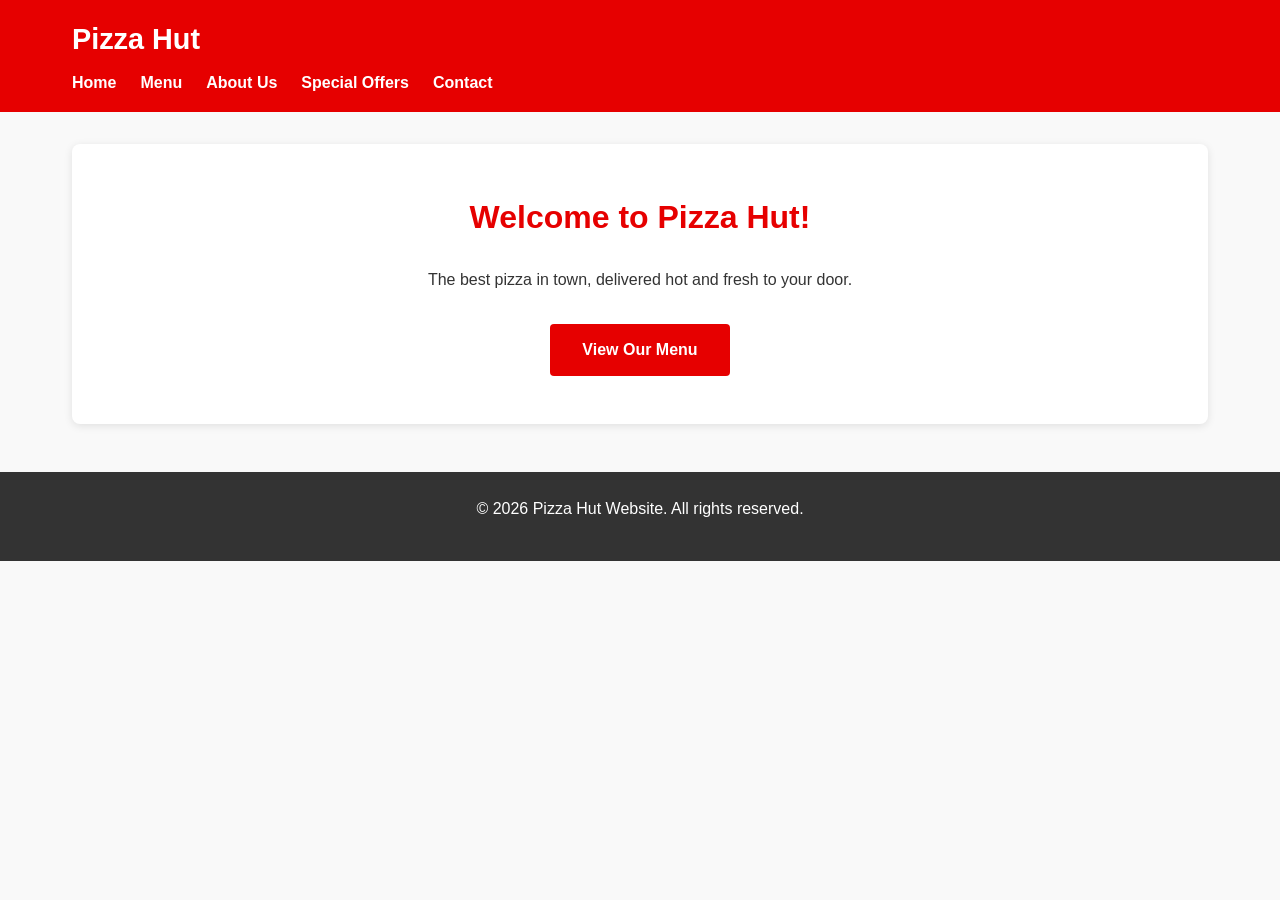
<file: index.html>
<!DOCTYPE html>
<html lang="en">
<head>
    <meta charset="UTF-8">
    <meta name="viewport" content="width=device-width, initial-scale=1.0">
    <title>Pizza Hut - Home</title>
    <link rel="stylesheet" href="styles.css">
</head>
<body>
    <header>
        <nav>
            <h1>Pizza Hut</h1>
            <ul>
                <li><a href="index.html">Home</a></li>
                <li><a href="menu.html">Menu</a></li>
                <li><a href="about.html">About Us</a></li>
                <li><a href="offers.html">Special Offers</a></li>
                <li><a href="contact.html">Contact</a></li>
            </ul>
        </nav>
    </header>

    <main>
        <section class="hero">
            <h2>Welcome to Pizza Hut!</h2>
            <p>The best pizza in town, delivered hot and fresh to your door.</p>
            <a href="menu.html" class="btn">View Our Menu</a>
        </section>
    </main>

    <footer>
        <p>&copy; 2026 Pizza Hut Website. All rights reserved.</p>
    </footer>
</body>
</html>
</file>
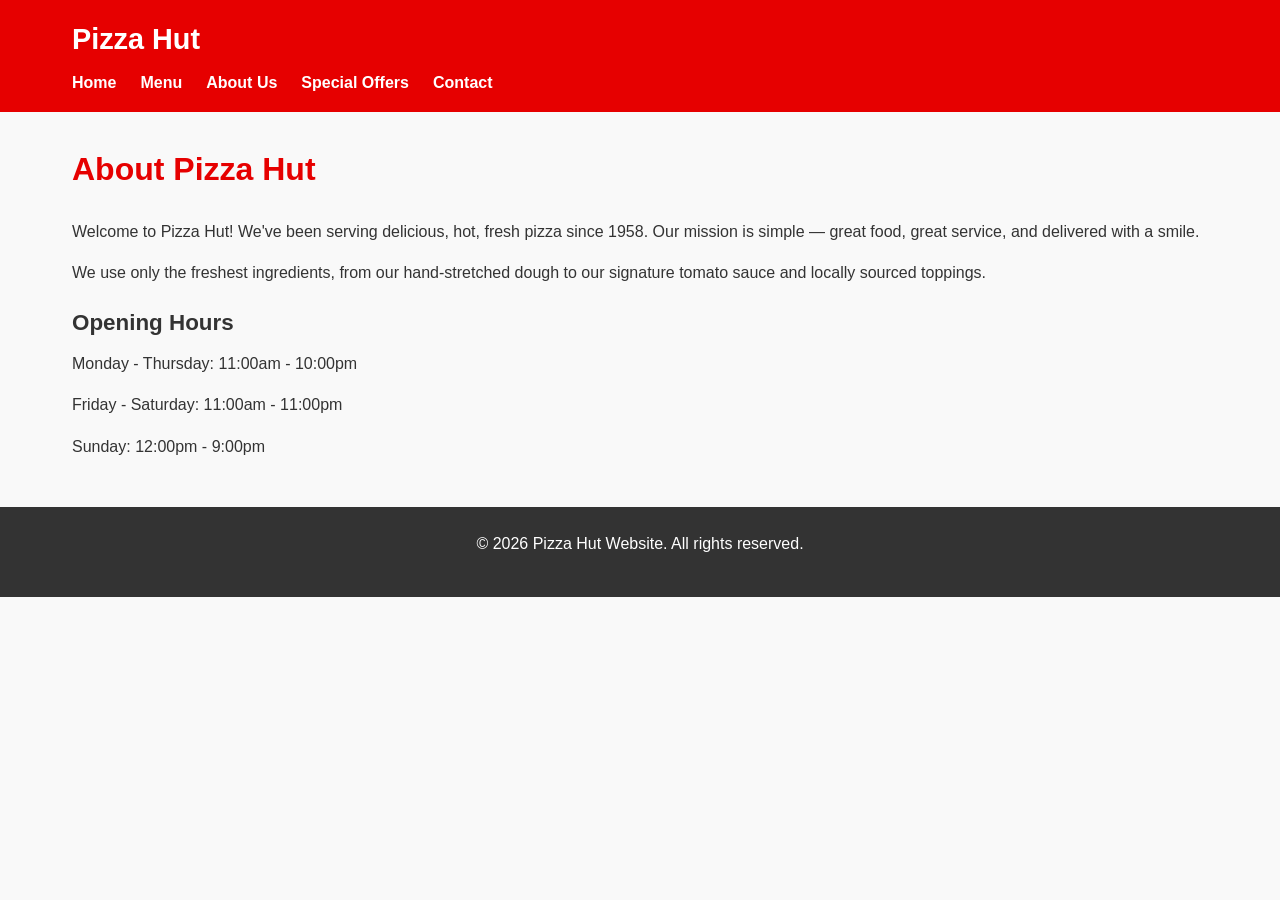
<file: about.html>
<!DOCTYPE html>
<html lang="en">
<head>
    <meta charset="UTF-8">
    <meta name="viewport" content="width=device-width, initial-scale=1.0">
    <title>About Us - Pizza Hut</title>
    <link rel="stylesheet" href="styles.css">
</head>
<body>
    <header>
        <nav>
            <h1>Pizza Hut</h1>
            <ul>
                <li><a href="index.html">Home</a></li>
                <li><a href="menu.html">Menu</a></li>
                <li><a href="about.html">About Us</a></li>
                <li><a href="offers.html">Special Offers</a></li>
                <li><a href="contact.html">Contact</a></li>
            </ul>
        </nav>
    </header>

    <main>
        <h2>About Pizza Hut</h2>
        <p>Welcome to Pizza Hut! We've been serving delicious, hot, fresh pizza since 1958. Our mission is simple — great food, great service, and delivered with a smile.</p>
        <p>We use only the freshest ingredients, from our hand-stretched dough to our signature tomato sauce and locally sourced toppings.</p>
        <h3>Opening Hours</h3>
        <p>Monday - Thursday: 11:00am - 10:00pm</p>
        <p>Friday - Saturday: 11:00am - 11:00pm</p>
        <p>Sunday: 12:00pm - 9:00pm</p>
    </main>

    <footer>
        <p>&copy; 2026 Pizza Hut Website. All rights reserved.</p>
    </footer>
</body>
</html>
</file>
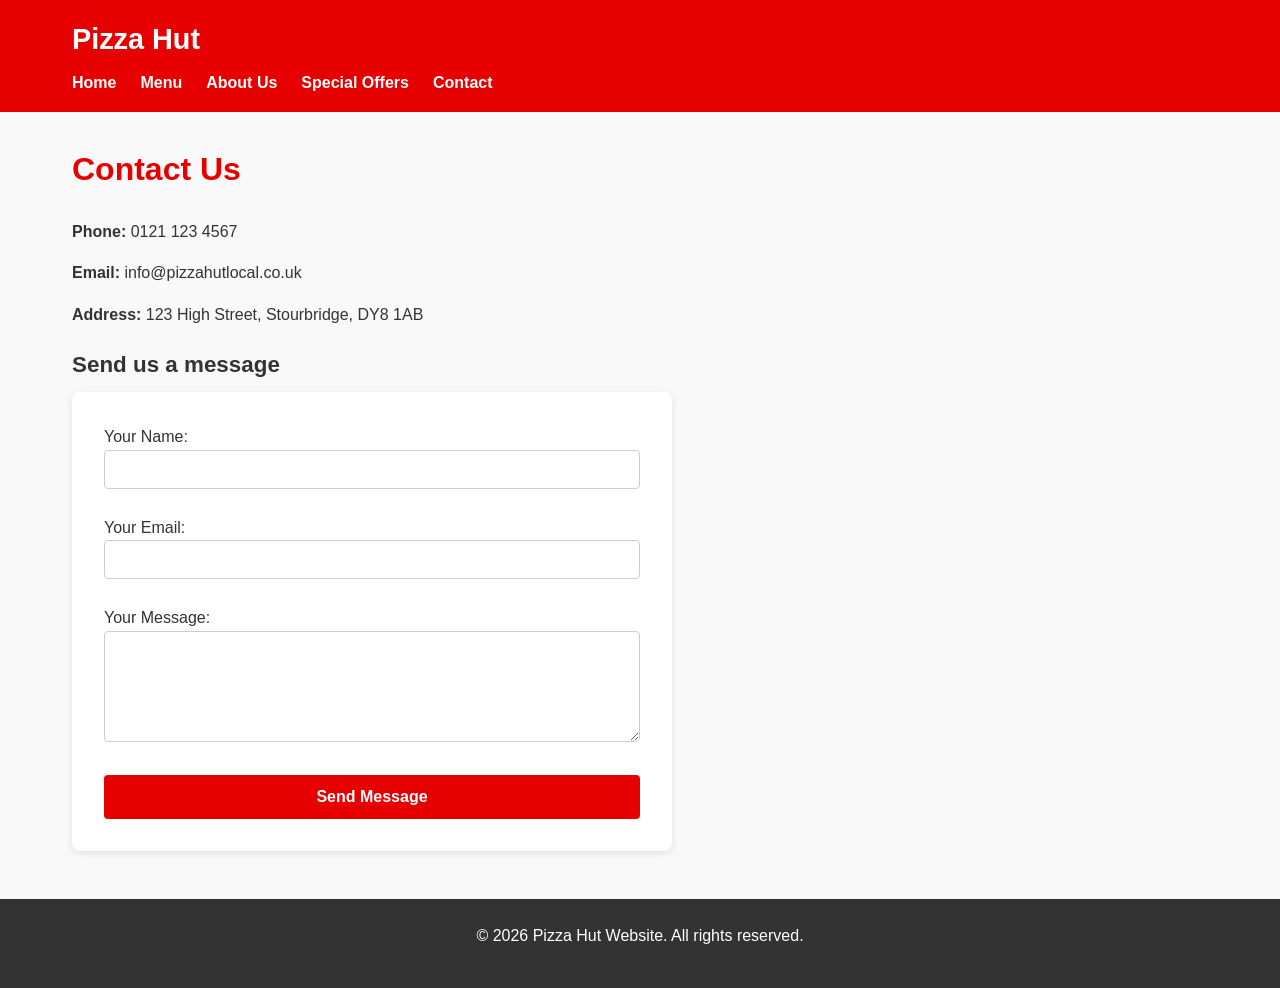
<file: contact.html>
<!DOCTYPE html>
<html lang="en">
<head>
    <meta charset="UTF-8">
    <meta name="viewport" content="width=device-width, initial-scale=1.0">
    <title>Contact Us - Pizza Hut</title>
    <link rel="stylesheet" href="styles.css">
</head>
<body>
    <header>
        <nav>
            <h1>Pizza Hut</h1>
            <ul>
                <li><a href="index.html">Home</a></li>
                <li><a href="menu.html">Menu</a></li>
                <li><a href="about.html">About Us</a></li>
                <li><a href="offers.html">Special Offers</a></li>
                <li><a href="contact.html">Contact</a></li>
            </ul>
        </nav>
    </header>

    <main>
        <h2>Contact Us</h2>
        <p><strong>Phone:</strong> 0121 123 4567</p>
        <p><strong>Email:</strong> info@pizzahutlocal.co.uk</p>
        <p><strong>Address:</strong> 123 High Street, Stourbridge, DY8 1AB</p>
        
        <h3>Send us a message</h3>
        <form>
            <label>Your Name:</label><br>
            <input type="text" name="name" required><br><br>
            
            <label>Your Email:</label><br>
            <input type="email" name="email" required><br><br>
            
            <label>Your Message:</label><br>
            <textarea name="message" rows="5" required></textarea><br><br>
            
            <input type="submit" value="Send Message">
        </form>
    </main>

    <footer>
        <p>&copy; 2026 Pizza Hut Website. All rights reserved.</p>
    </footer>
</body>
</html>
</file>
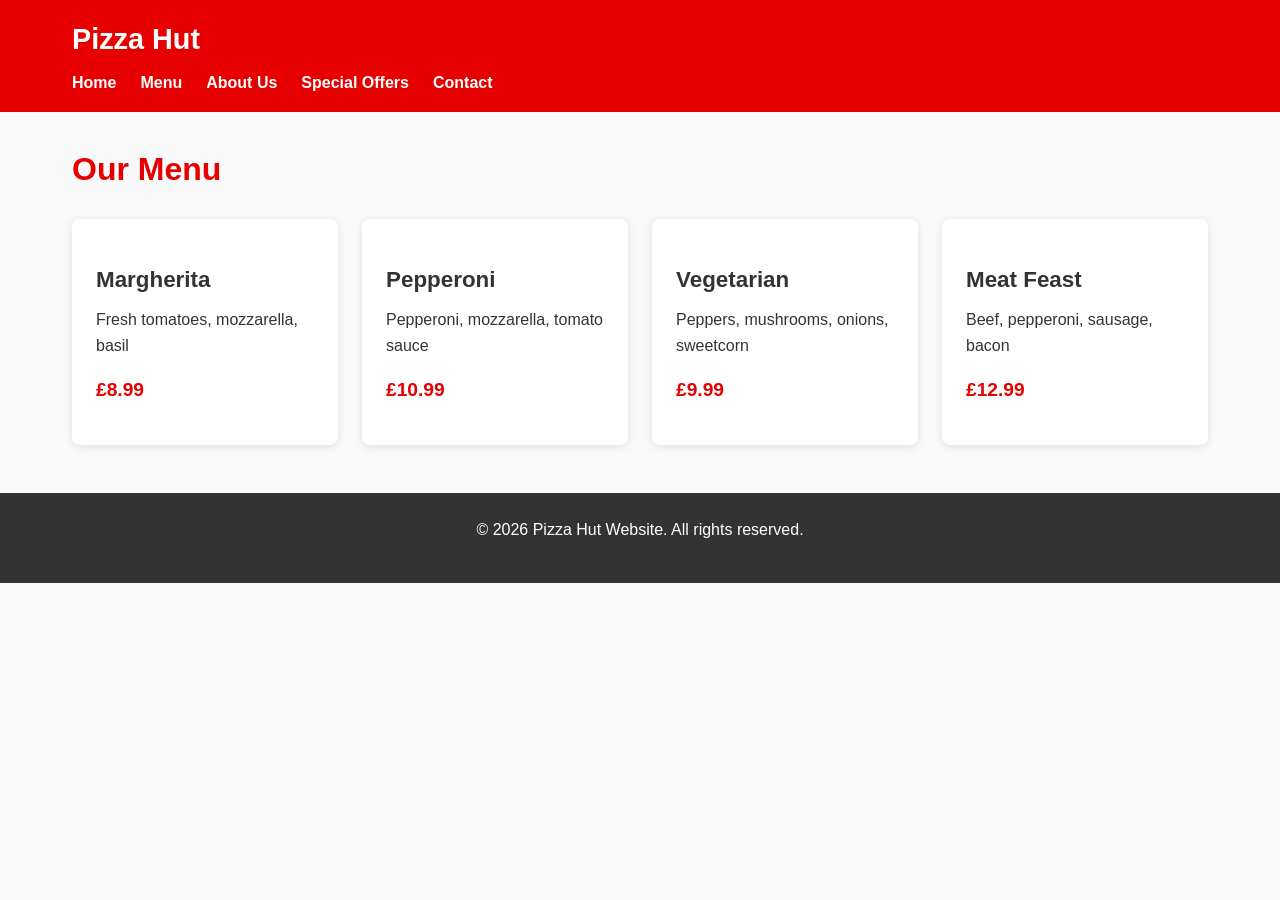
<file: menu.html>
<!DOCTYPE html>
<html lang="en">
<head>
    <meta charset="UTF-8">
    <meta name="viewport" content="width=device-width, initial-scale=1.0">
    <title>Our Menu - Pizza Hut</title>
    <link rel="stylesheet" href="styles.css">
</head>
<body>
    <header>
        <nav>
            <h1>Pizza Hut</h1>
            <ul>
                <li><a href="index.html">Home</a></li>
                <li><a href="menu.html">Menu</a></li>
                <li><a href="about.html">About Us</a></li>
                <li><a href="offers.html">Special Offers</a></li>
                <li><a href="contact.html">Contact</a></li>
            </ul>
        </nav>
    </header>

    <main>
        <h2>Our Menu</h2>
        <div class="menu-grid">
            <div class="menu-item">
                <h3>Margherita</h3>
                <p>Fresh tomatoes, mozzarella, basil</p>
                <p class="price">£8.99</p>
            </div>
            <div class="menu-item">
                <h3>Pepperoni</h3>
                <p>Pepperoni, mozzarella, tomato sauce</p>
                <p class="price">£10.99</p>
            </div>
            <div class="menu-item">
                <h3>Vegetarian</h3>
                <p>Peppers, mushrooms, onions, sweetcorn</p>
                <p class="price">£9.99</p>
            </div>
            <div class="menu-item">
                <h3>Meat Feast</h3>
                <p>Beef, pepperoni, sausage, bacon</p>
                <p class="price">£12.99</p>
            </div>
        </div>
    </main>

    <footer>
        <p>&copy; 2026 Pizza Hut Website. All rights reserved.</p>
    </footer>
</body>
</html>
</file>
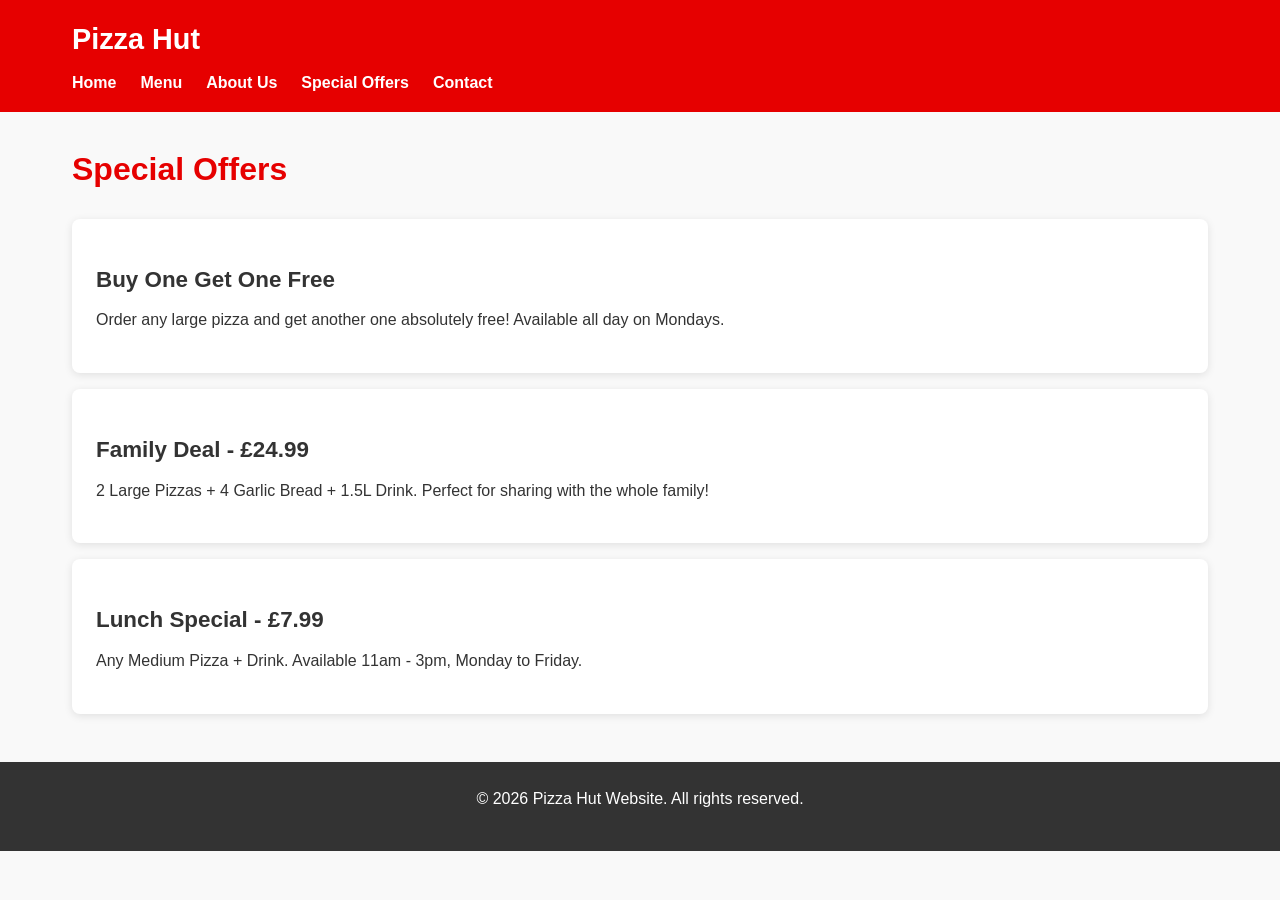
<file: offers.html>
<!DOCTYPE html>
<html lang="en">
<head>
    <meta charset="UTF-8">
    <meta name="viewport" content="width=device-width, initial-scale=1.0">
    <title>Special Offers - Pizza Hut</title>
    <link rel="stylesheet" href="styles.css">
</head>
<body>
    <header>
        <nav>
            <h1>Pizza Hut</h1>
            <ul>
                <li><a href="index.html">Home</a></li>
                <li><a href="menu.html">Menu</a></li>
                <li><a href="about.html">About Us</a></li>
                <li><a href="offers.html">Special Offers</a></li>
                <li><a href="contact.html">Contact</a></li>
            </ul>
        </nav>
    </header>

    <main>
        <h2>Special Offers</h2>
        <div class="offer">
            <h3>Buy One Get One Free</h3>
            <p>Order any large pizza and get another one absolutely free! Available all day on Mondays.</p>
        </div>
        <div class="offer">
            <h3>Family Deal - £24.99</h3>
            <p>2 Large Pizzas + 4 Garlic Bread + 1.5L Drink. Perfect for sharing with the whole family!</p>
        </div>
        <div class="offer">
            <h3>Lunch Special - £7.99</h3>
            <p>Any Medium Pizza + Drink. Available 11am - 3pm, Monday to Friday.</p>
        </div>
    </main>

    <footer>
        <p>&copy; 2026 Pizza Hut Website. All rights reserved.</p>
    </footer>
</body>
</html>
</file>
<file: styles.css>
* {
    margin: 0;
    padding: 0;
    box-sizing: border-box;
    font-family: Arial, sans-serif;
}

body {
    line-height: 1.6;
    color: #333;
    background-color: #f9f9f9;
}

header {
    background-color: #e60000;
    color: white;
    padding: 1rem 0;
}

nav {
    max-width: 1200px;
    margin: 0 auto;
    padding: 0 2rem;
}

nav h1 {
    font-size: 1.8rem;
    margin-bottom: 0.5rem;
}

nav ul {
    list-style: none;
    display: flex;
    flex-wrap: wrap;
    gap: 1.5rem;
}

nav a {
    color: white;
    text-decoration: none;
    font-weight: bold;
}

nav a:hover {
    text-decoration: underline;
}

main {
    max-width: 1200px;
    margin: 2rem auto;
    padding: 0 2rem;
}

h2 {
    font-size: 2rem;
    margin-bottom: 1.5rem;
    color: #e60000;
}

h3 {
    font-size: 1.4rem;
    margin: 1.2rem 0 0.6rem;
}

p {
    margin-bottom: 1rem;
}

.hero {
    text-align: center;
    padding: 3rem;
    background-color: white;
    border-radius: 8px;
    box-shadow: 0 2px 8px rgba(0,0,0,0.1);
}

.btn {
    display: inline-block;
    background-color: #e60000;
    color: white;
    padding: 0.8rem 2rem;
    border-radius: 4px;
    text-decoration: none;
    font-weight: bold;
    margin-top: 1rem;
}

.btn:hover {
    background-color: #cc0000;
}

.menu-grid {
    display: grid;
    grid-template-columns: repeat(auto-fit, minmax(250px, 1fr));
    gap: 1.5rem;
}

.menu-item {
    background-color: white;
    padding: 1.5rem;
    border-radius: 8px;
    box-shadow: 0 2px 8px rgba(0,0,0,0.1);
}

.price {
    font-weight: bold;
    color: #e60000;
    font-size: 1.2rem;
}

.offer {
    background-color: white;
    padding: 1.5rem;
    margin-bottom: 1rem;
    border-radius: 8px;
    box-shadow: 0 2px 8px rgba(0,0,0,0.1);
}

form {
    background-color: white;
    padding: 2rem;
    border-radius: 8px;
    box-shadow: 0 2px 8px rgba(0,0,0,0.1);
    max-width: 600px;
}

input, textarea {
    width: 100%;
    padding: 0.6rem;
    border: 1px solid #ccc;
    border-radius: 4px;
    font-size: 1rem;
}

input[type="submit"] {
    background-color: #e60000;
    color: white;
    border: none;
    padding: 0.8rem 2rem;
    font-weight: bold;
    cursor: pointer;
}

input[type="submit"]:hover {
    background-color: #cc0000;
}

footer {
    background-color: #333;
    color: white;
    text-align: center;
    padding: 1.5rem;
    margin-top: 3rem;
}
</file>
